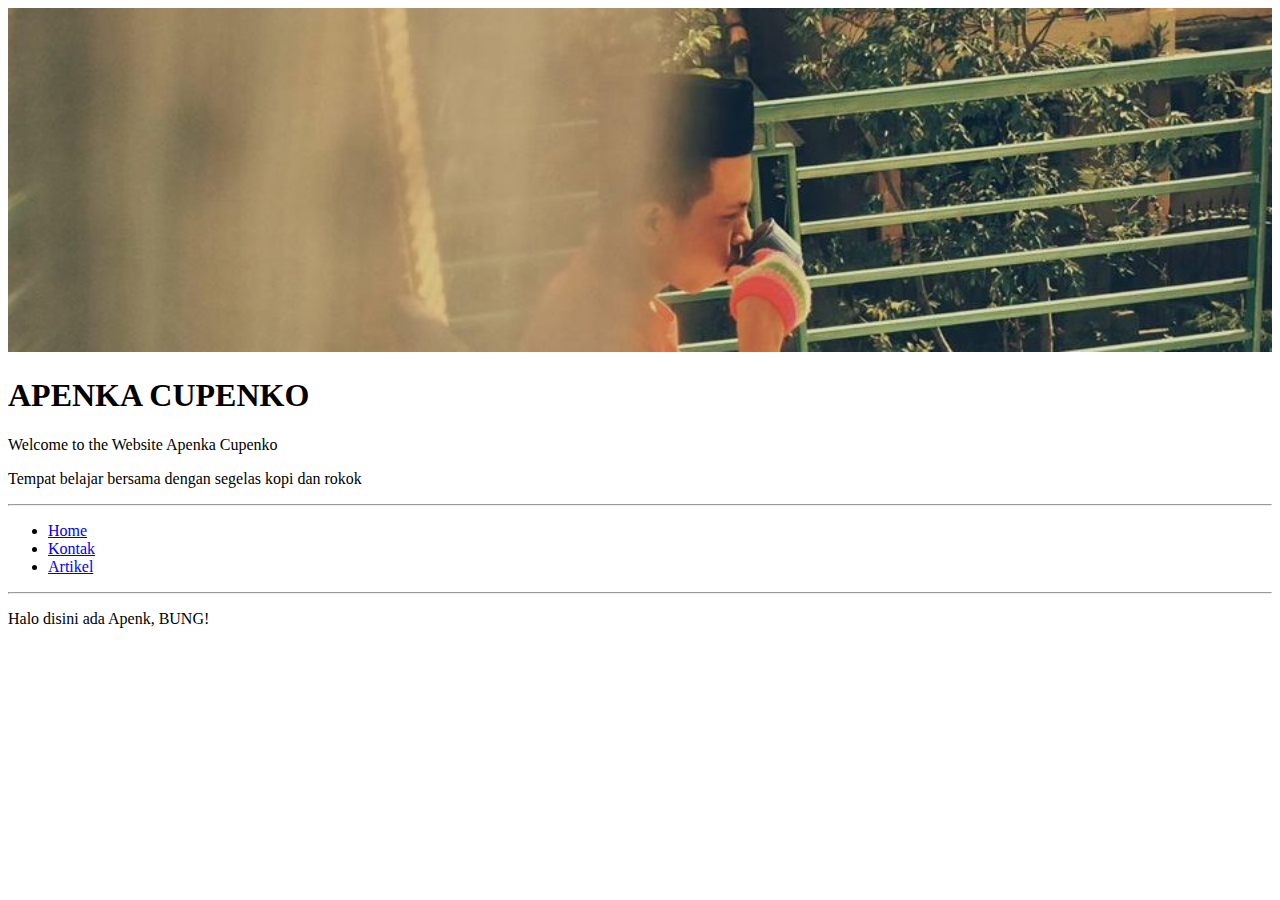
<file: Web Projects/CSS Website/index.html>
<!DOCTYPE html>
<html>

    <head>
    
        <title>APENKA CUPENKO</title>
        <link rel="stylesheet" type="text/css" href="css/main.css">
    </head>

    
    <body>
    
        <div id="header">

            <img src="img/apenk-header.jpg" width="100%">
            <h1>APENKA CUPENKO</h1>
            <p>Welcome to the Website Apenka Cupenko</p>
            <p>Tempat belajar bersama dengan segelas kopi dan rokok</p>
        
        </div>
        
        <div id="quotes"
        
        <div id="navigation">

        <hr>
            <ul>
                <li><a href="index.html">Home</a></li>
                <li><a href="contact.html">Kontak</a></li>
                <li><a href="articles.html">Artikel</a></li>
            </ul>
            
        </div>
        <hr>
        
        <p>Halo disini ada Apenk, BUNG!</p>
    
    </body>
    
</html>
</file>
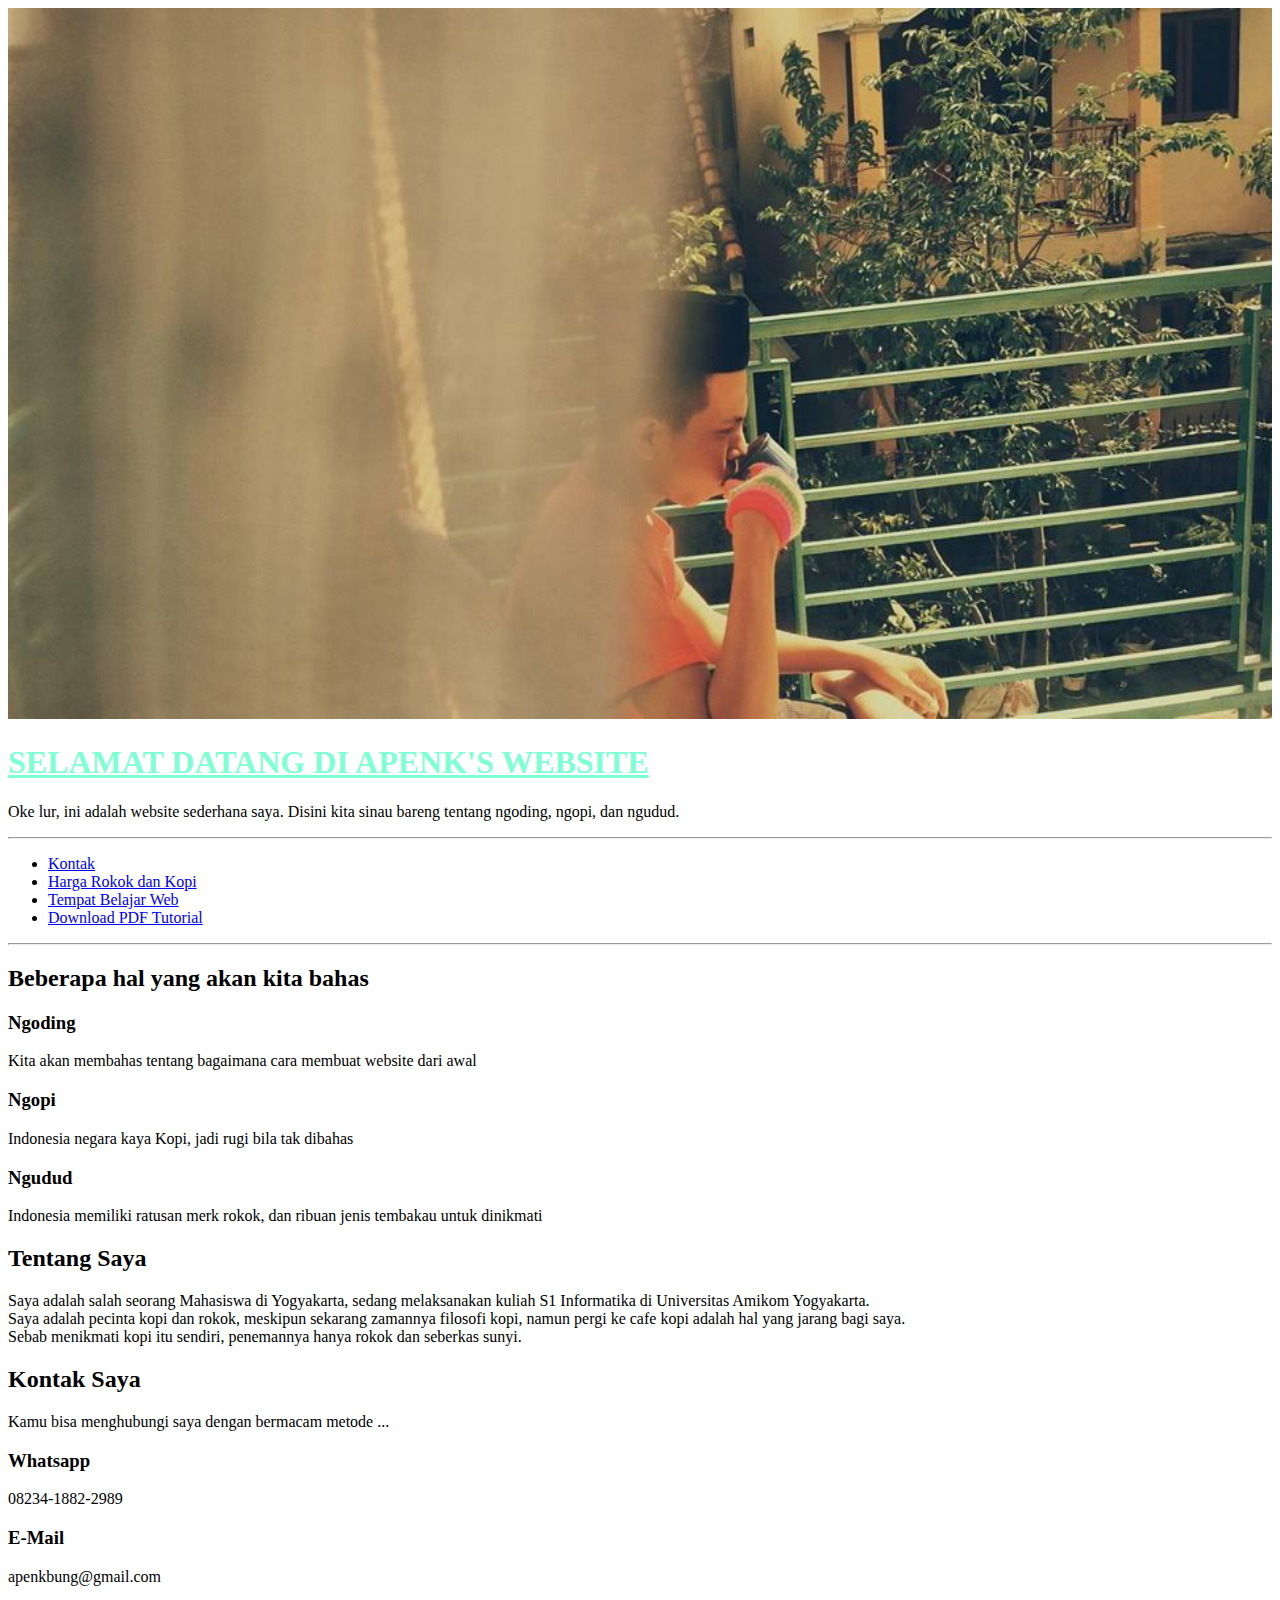
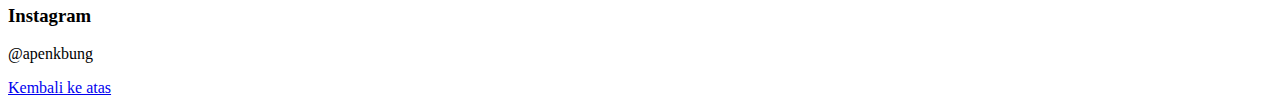
<file: Web Projects/HTML Website/index.html>
<!DOCTYPE html>
<html>
    
    <head>

        <meta charset="utf_8" />
        <meta name="keywords" content="ngoding,ngopi,ngudud">
        <meta name="description" content="Disini kita belajar ngoding sembari ngopi dan ngudud!">
        <link rel="stylesheet" type="text/css" href="css/main.css">
        
        <title>WebShitPenk</title>
        
    </head>
    
    <body>
        
        <div id="top"></div>
        
        <div id="header">
            <img src="img/apenk-header.jpg" alt="Ini adalah website dari Apenk" width="100%">
            <h1>Selamat Datang di Apenk's Website</h1>
            <p>Oke lur, ini adalah website sederhana saya. Disini kita sinau bareng tentang ngoding, ngopi, dan ngudud.</p>
        </div>
        
        
        <div id="navigasi">
            <hr>
            <ul>
                <li><a href="kontak.html">Kontak</a></li>
                <li><a href="harga/harga-rokok-kopi.html">Harga Rokok dan Kopi</a></li>
                <li><a href="https://www.thenetninja.co.uk/" target="_blank">Tempat Belajar Web</a></li>
                <li><a href="downloads/belajar-membuat-website.pdf">Download PDF Tutorial</a></li>
            </ul>
            <hr>
        </div>

        
        <div id="konten">
            <h2>Beberapa hal yang akan kita bahas</h2>

            <h3>Ngoding</h3>
            <p>Kita akan membahas tentang bagaimana cara membuat website dari awal</p>

            <h3>Ngopi</h3>
            <p>Indonesia negara kaya Kopi, jadi rugi bila tak dibahas</p>

            <h3>Ngudud</h3>
            <p>Indonesia memiliki ratusan merk rokok, dan ribuan jenis tembakau untuk dinikmati</p>
        </div>

        
        <div id="tentang-saya">
            <h2>Tentang Saya</h2>
            <p>Saya adalah salah seorang Mahasiswa di Yogyakarta, sedang melaksanakan kuliah S1 Informatika di Universitas Amikom Yogyakarta.<br> Saya adalah pecinta kopi dan rokok, meskipun sekarang zamannya filosofi kopi, namun pergi ke cafe kopi adalah hal yang jarang bagi saya.<br> Sebab menikmati kopi itu sendiri, penemannya hanya rokok dan seberkas sunyi.</p>
        </div>
        
        
        <div id="kontak">
            <h2>Kontak Saya</h2>
            <p>Kamu bisa menghubungi saya dengan bermacam metode ...</p>
            <div class="kontak-method">
                <h3>Whatsapp</h3>
                <p>08234-1882-2989</p>
            </div>
            
            <div class="kontak-method">
                <h3>E-Mail</h3>
                <p>apenkbung@gmail.com</p>
            </div>
            
            <div class="kontak-method">
                <h3>Instagram</h3>
                <p>@apenkbung</p>
            </div>
        </div>
            
        <script src="scripts/main.js"></script>
        
        <a href="#top">Kembali ke atas</a>
        
    </body>
    
    
    

</html>
</file>
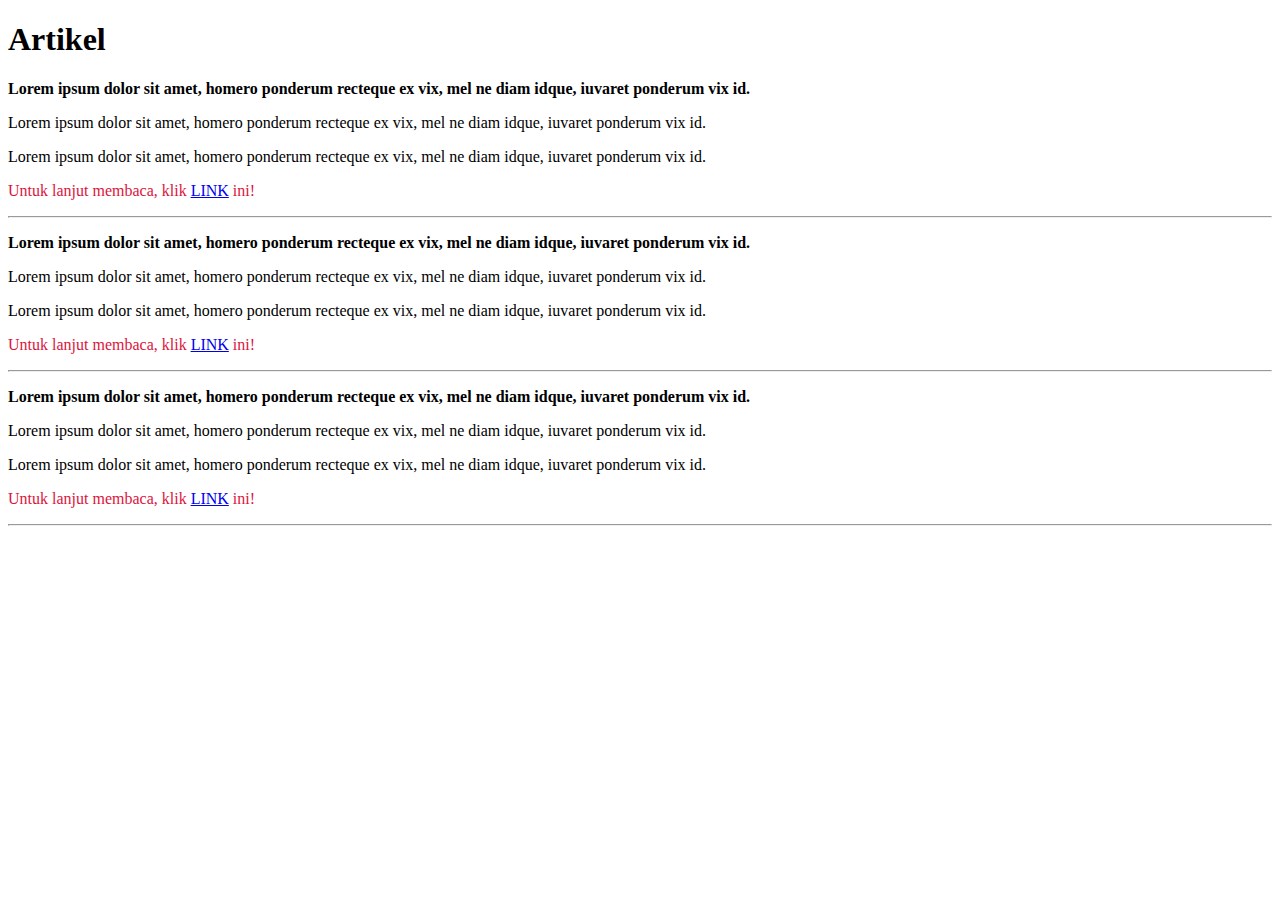
<file: Web Projects/CSS Website/articles.html>
<!DOCTYPE html>
<html>
    
    <head>

        <meta charset="utf_8" />
        <meta name="keywords" content="ngoding,ngopi,ngudud">
        <meta name="description" content="Disini kita belajar ngoding sembari ngopi dan ngudud!">
        <link rel="stylesheet" type="text/css" href="css/main.css">
        
        <title>WebShitPenk</title>
        
    </head>
    
    <body>
        <div id="header">
            <h1>Artikel</h1>
        </div>

        <div id="all-articles">

            <article>
                <p>Lorem ipsum dolor sit amet, homero ponderum recteque ex vix,  
                    mel ne diam idque, iuvaret ponderum vix id. 
                </p>
                <p>Lorem ipsum dolor sit amet, homero ponderum recteque ex vix,  
                    mel ne diam idque, iuvaret ponderum vix id. 
                </p>
                <p>Lorem ipsum dolor sit amet, homero ponderum recteque ex vix,  
                    mel ne diam idque, iuvaret ponderum vix id. 
                </p>
                <p>Untuk lanjut membaca, klik <a href="#">LINK</a> ini!</p>
                <hr>
            </article>

            <article>
                    <p>Lorem ipsum dolor sit amet, homero ponderum recteque ex vix,  
                        mel ne diam idque, iuvaret ponderum vix id. 
                    </p>
                    <p>Lorem ipsum dolor sit amet, homero ponderum recteque ex vix,  
                        mel ne diam idque, iuvaret ponderum vix id. 
                    </p>
                    <p>Lorem ipsum dolor sit amet, homero ponderum recteque ex vix,  
                        mel ne diam idque, iuvaret ponderum vix id. 
                    </p>
                    <p>Untuk lanjut membaca, klik <a href="#">LINK</a> ini!</p>
                    <hr>
                </article>

            <article>
                    <p>Lorem ipsum dolor sit amet, homero ponderum recteque ex vix,  
                        mel ne diam idque, iuvaret ponderum vix id. 
                    </p>
                    <p>Lorem ipsum dolor sit amet, homero ponderum recteque ex vix,  
                        mel ne diam idque, iuvaret ponderum vix id. 
                    </p>
                    <p>Lorem ipsum dolor sit amet, homero ponderum recteque ex vix,  
                        mel ne diam idque, iuvaret ponderum vix id. 
                    </p>
                    <p>Untuk lanjut membaca, klik <a href="#">LINK</a> ini!</p>
                    <hr>
            </article>

        </div>
    
    </body>
    
</html>
</file>
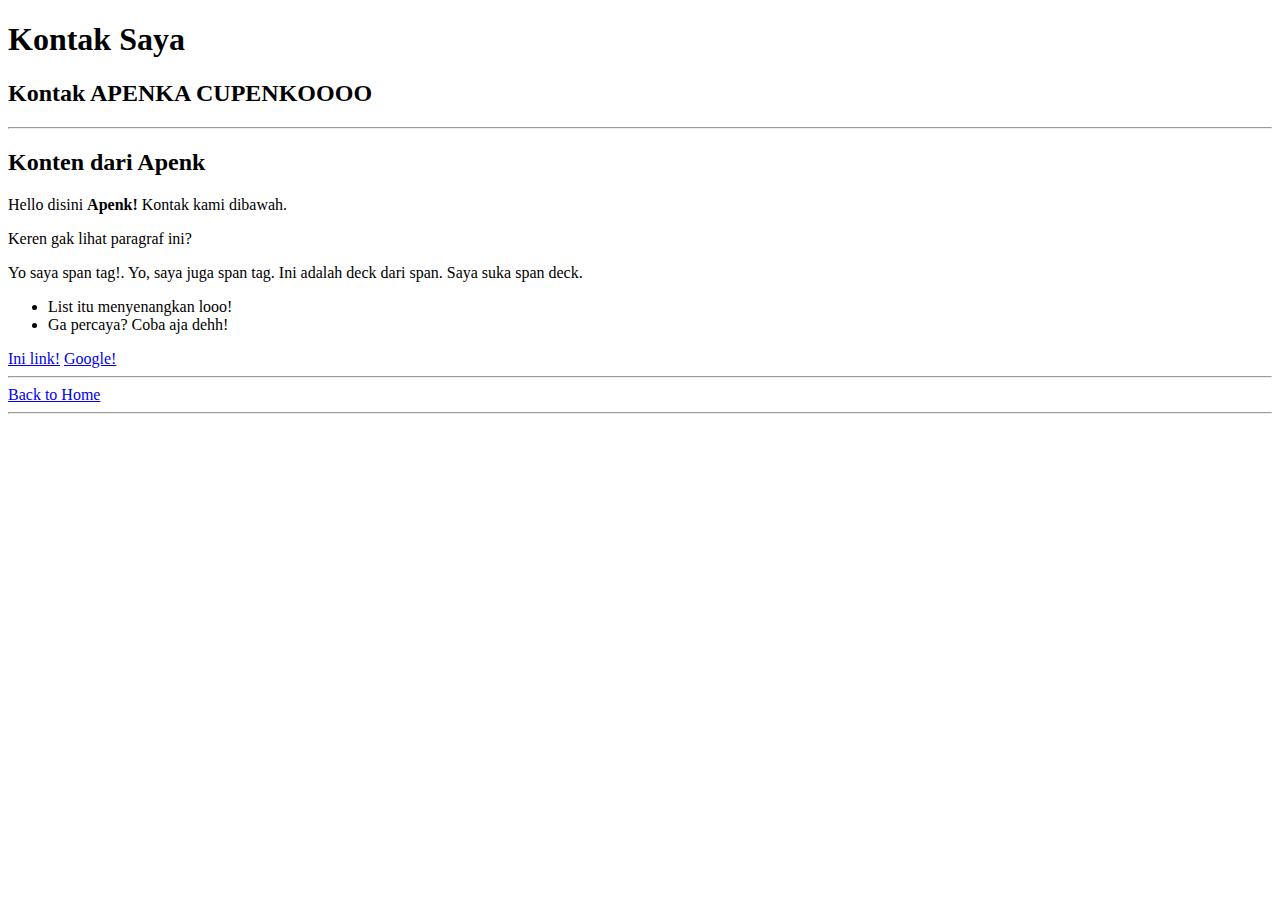
<file: Web Projects/CSS Website/contact.html>
<!DOCTYPE html>
<html>
    
    <head>

        <meta charset="utf_8" />
        <meta name="keywords" content="ngoding,ngopi,ngudud">
        <meta name="description" content="Disini kita belajar ngoding sembari ngopi dan ngudud!">
        <link rel="stylesheet" type="text/css" href="css/main.css">
        
        <title>WebShitPenk</title>
        
    </head>
    
    <body>
        <div id="header">
            <h1>Kontak Saya</h1>
            <h2>Kontak APENKA CUPENKOOOO</h2>
        </div>
        <hr>

        <h2 id="content-header">Konten dari Apenk</h2>
        <div id="main-content">
            <p>Hello disini <strong>Apenk!</strong> Kontak kami dibawah.</p>
            <p class="test">Keren gak lihat paragraf ini?</p>
        </div>
            
        
        <span>Yo saya span tag!.</span>
            
        <span class="deck halls">Yo, saya juga span tag.</span>
        <span class="deck">Ini adalah deck dari span.</span>
        <span class="deck">Saya suka span deck.</span>

        <ul>
            <li>List itu menyenangkan looo!</li>
            <li>Ga percaya? Coba aja dehh!</li>
        </ul>
        
        <a href="#">Ini link!</a>
        <a href="https://www.google.com">Google!</a>

        <hr>    
            <a href="index.html">Back to Home</a>
        <hr>
    
    </body>
    
</html>
</file>
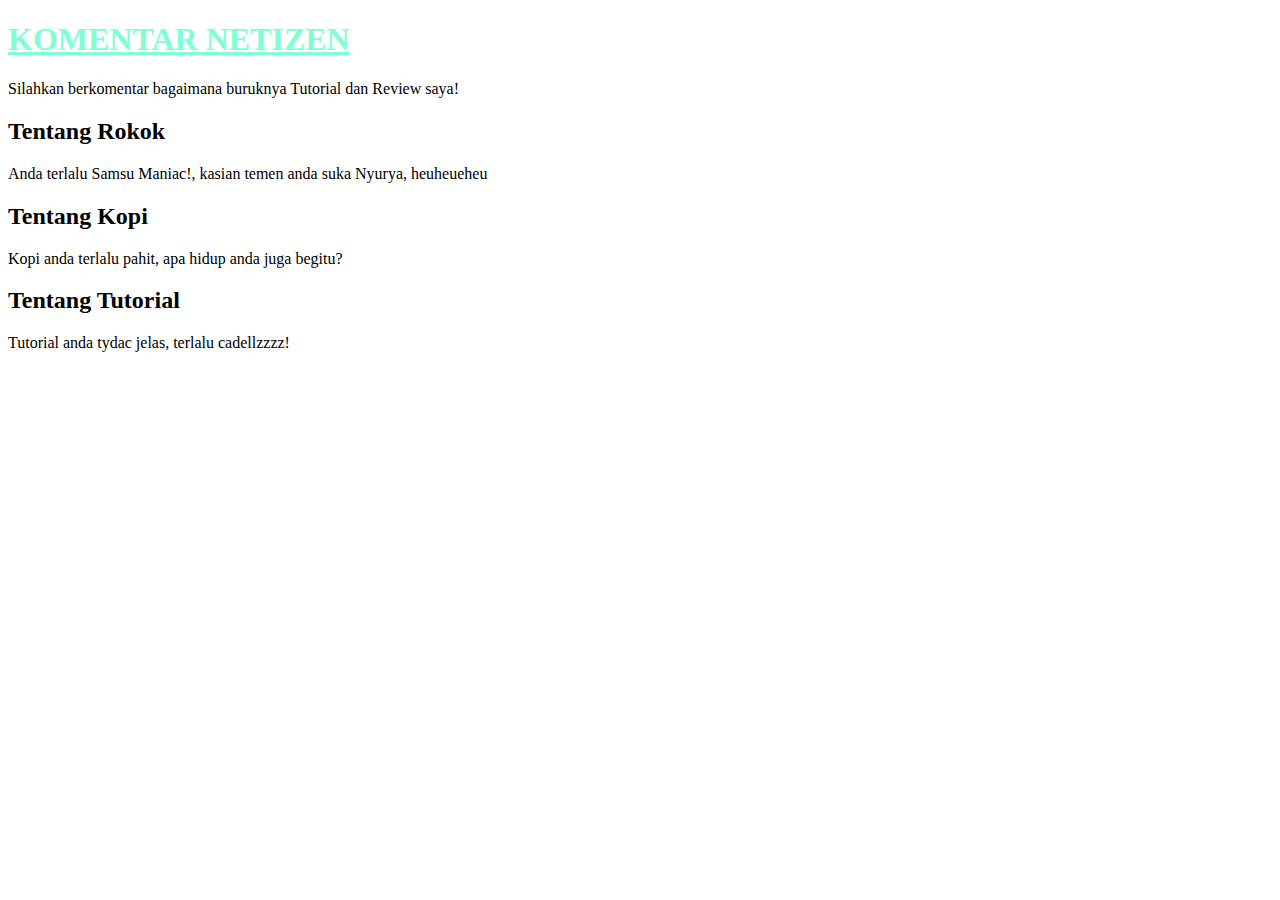
<file: Web Projects/HTML Website/kelas.html>
<!DOCTYPE html>
<html>
    
    <head>

        <meta charset="utf_8" />
        <meta name="keywords" content="ngoding,ngopi,ngudud">
        <meta name="description" content="Disini kita belajar ngoding sembari ngopi dan ngudud!">
        <link rel="stylesheet" type="text/css" href="css/main.css">
        
        <title>WebShitPenk</title>
        
    </head>

    <body>
        
        <h1>Komentar Netizen</h1>
        <p>Silahkan berkomentar bagaimana buruknya Tutorial dan Review saya!</p>
        
        <div id="komentar">
        
            <div class="single-komentar">
                <h2>Tentang Rokok</h2>
                <p>Anda terlalu Samsu Maniac!, kasian temen anda suka Nyurya, heuheueheu</p>
            </div>
            
            <div class="single-komentar">
                <h2>Tentang Kopi</h2>
                <p>Kopi anda terlalu pahit, apa hidup anda juga begitu?</p>
            </div>

            <div class="single-komentar">
                <h2>Tentang Tutorial</h2>
                <p>Tutorial anda tydac jelas, terlalu cadellzzzz!</p>
            </div>
            
        </div>
    
    </body>
    
    
</html>
</file>
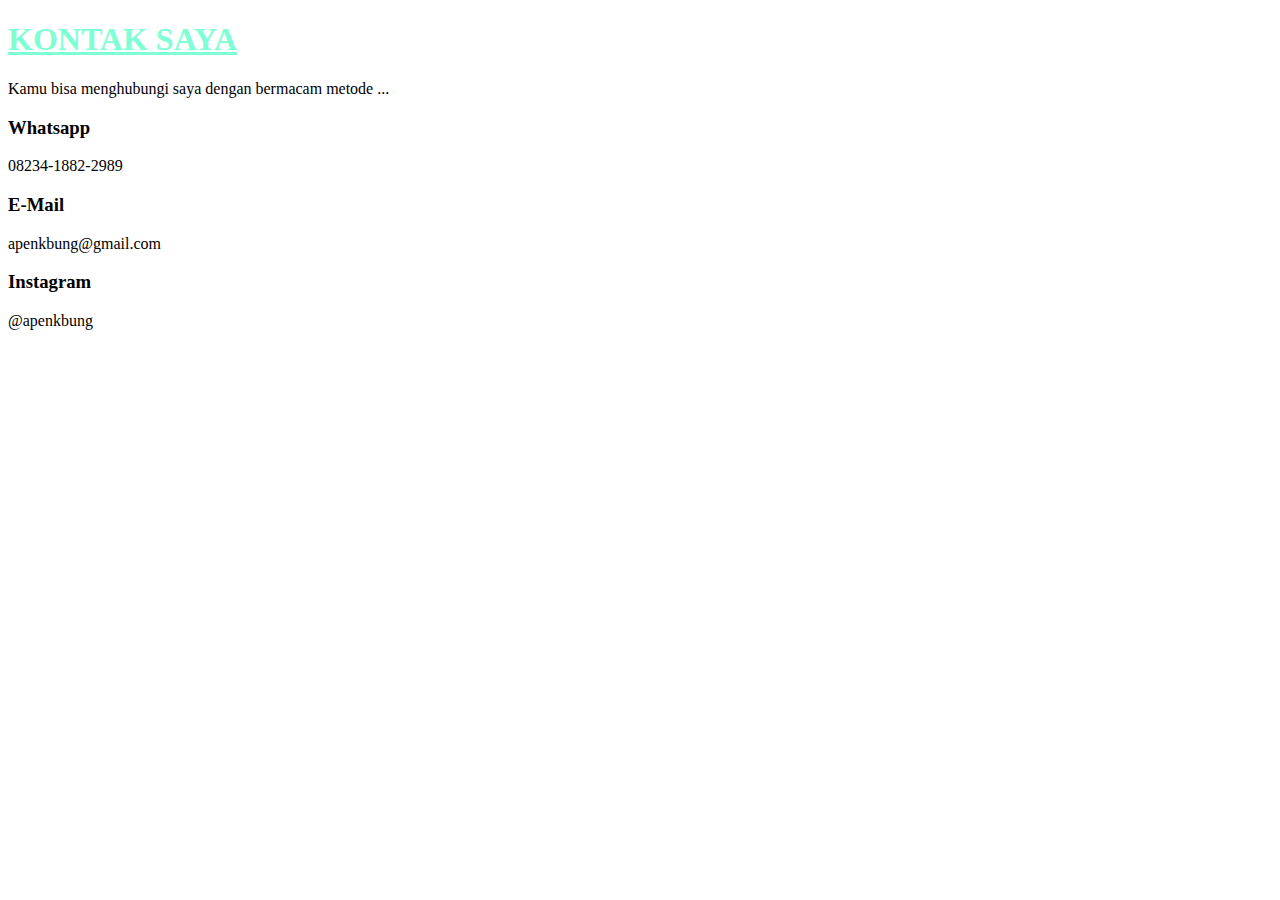
<file: Web Projects/HTML Website/kontak.html>
<!DOCTYPE html>
<html>
    
    <head>

        <meta charset="utf_8" />
        <meta name="keywords" content="ngoding,ngopi,ngudud">
        <meta name="description" content="Disini kita belajar ngoding sembari ngopi dan ngudud!">
        <link rel="stylesheet" type="text/css" href="css/main.css">
        
        <title>WebShitPenk</title>
        
    </head>
    
    <body>
        <h1>Kontak Saya</h1>
        <p>Kamu bisa menghubungi saya dengan bermacam metode ...</p>
        <h3>Whatsapp</h3>
        <p>08234-1882-2989</p>
        <h3>E-Mail</h3>
        <p>apenkbung@gmail.com</p>
        <h3>Instagram</h3>
        <p>@apenkbung</p>
    </body>
    
</html>
</file>
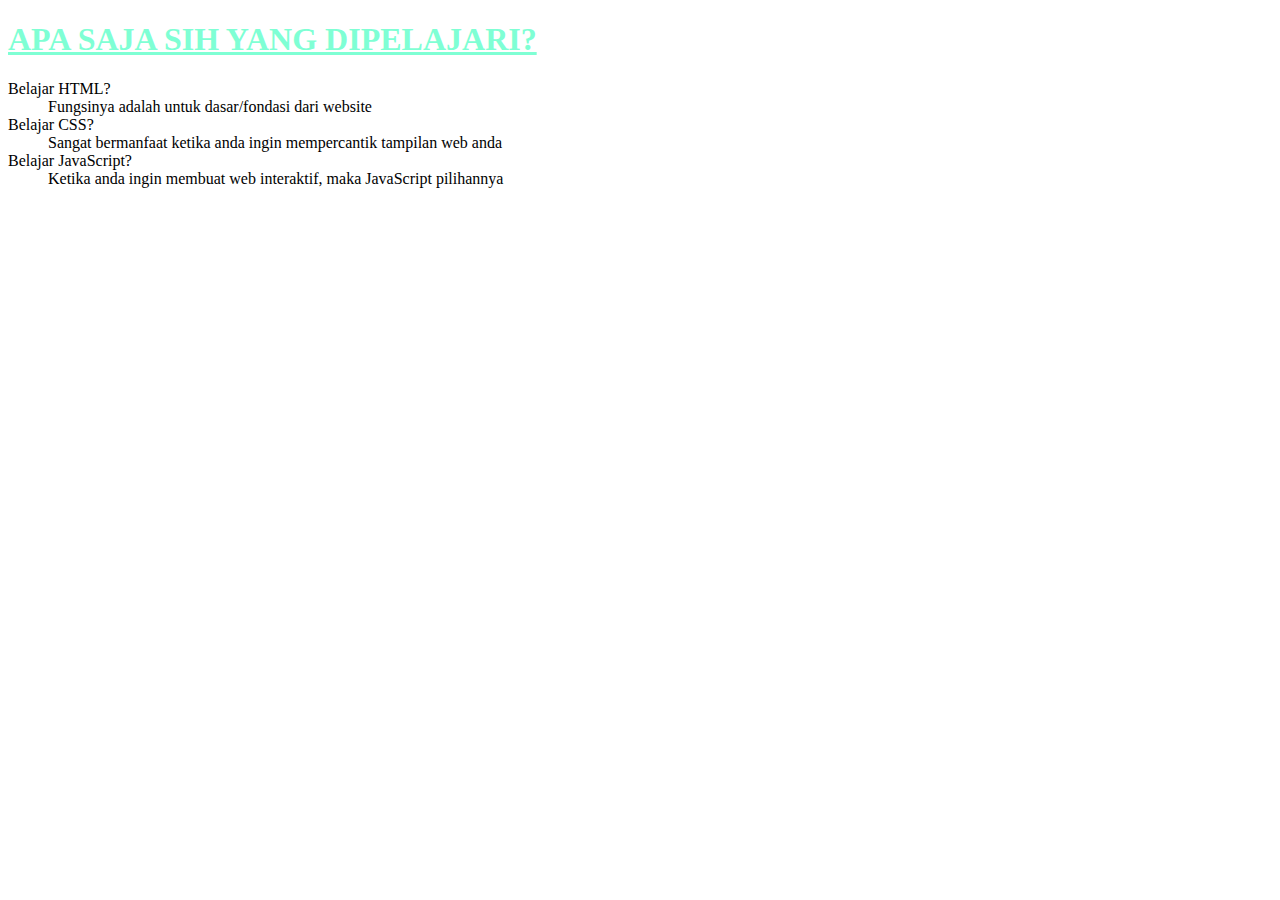
<file: Web Projects/HTML Website/lists.html>
<!DOCTYPE html>
<html>
    
    <head>

        <meta charset="utf_8" />
        <meta name="keywords" content="ngoding,ngopi,ngudud">
        <meta name="description" content="Disini kita belajar ngoding sembari ngopi dan ngudud!">
        <link rel="stylesheet" type="text/css" href="css/main.css">
        
        <title>WebShitPenk</title>
        
    </head>
    
    <body>
        
        <dl>
            <h1>Apa saja sih yang dipelajari?</h1>

            <dt>Belajar HTML?</dt>
            <dd>Fungsinya adalah untuk dasar/fondasi dari website</dd>

            <dt>Belajar CSS?</dt>
            <dd>Sangat bermanfaat ketika anda ingin mempercantik tampilan web anda</dd>
            
            <dt>Belajar JavaScript?</dt>
            <dd>Ketika anda ingin membuat web interaktif, maka JavaScript pilihannya</dd>
            
        </dl>
        
    </body>
    
</html>
</file>
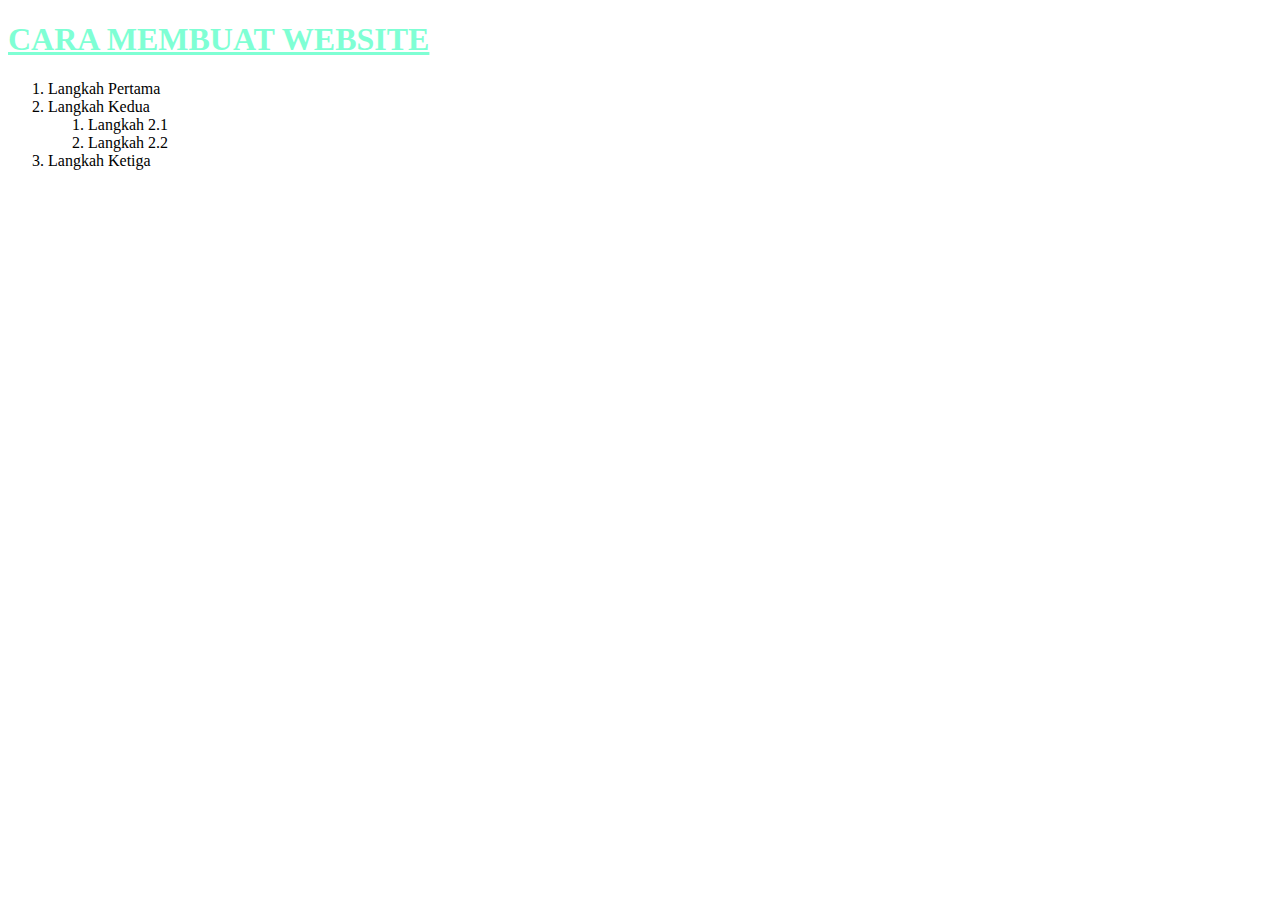
<file: Web Projects/HTML Website/tutorial.html>
<!DOCTYPE html>
<html>
    
    <head>

        <meta charset="utf_8" />
        <meta name="keywords" content="ngoding,ngopi,ngudud">
        <meta name="description" content="Disini kita belajar ngoding sembari ngopi dan ngudud!">
        <link rel="stylesheet" type="text/css" href="css/main.css">
        
        <title>WebShitPenk</title>
        
    </head>
    
    <body>
    
        <h1>Cara Membuat Website</h1>
        <ol>
            <li>Langkah Pertama</li>
            <li>Langkah Kedua
                <ol>
                    <li>Langkah 2.1</li>
                    <li>Langkah 2.2</li>
                </ol>
            </li>
            <li>Langkah Ketiga</li>
        </ol>
        
    </body>
    
</html>
</file>
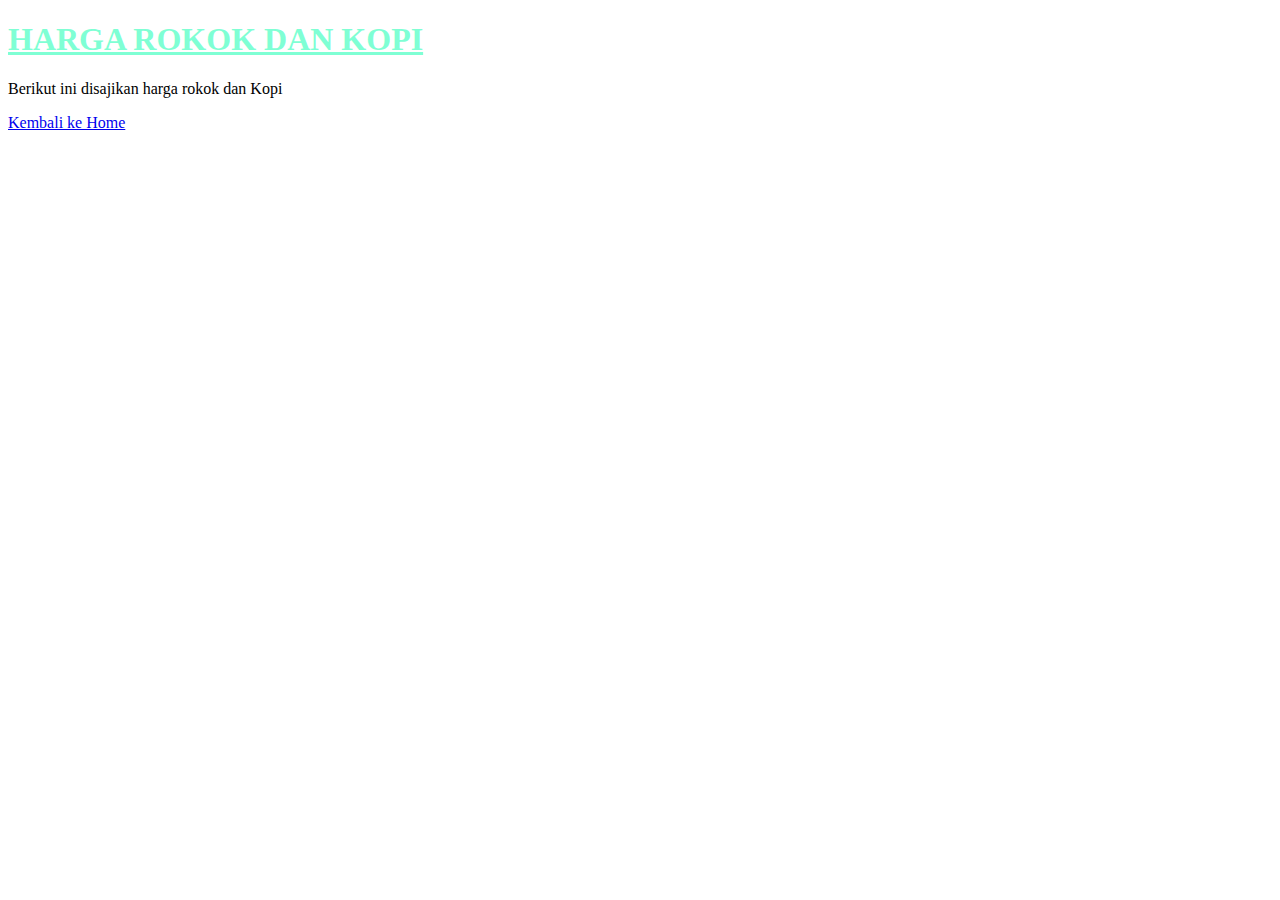
<file: Web Projects/HTML Website/harga/harga-rokok-kopi.html>
<!DOCTYPE html>
<html>
    
    <head>

        <meta charset="utf_8" />
        <meta name="keywords" content="ngoding,ngopi,ngudud">
        <meta name="description" content="Disini kita belajar ngoding sembari ngopi dan ngudud!">
        <link rel="stylesheet" type="text/css" href="../css/main.css">
        
        <title>Harga Rokok dan Kopi</title>
        
    </head>

    <body>
        <h1>Harga Rokok dan Kopi</h1>
        <p>Berikut ini disajikan harga rokok dan Kopi</p>
        <a href="../index.html">Kembali ke Home</a>
    </body>
    
</html>
</file>
<file: Web Projects/CSS Website/css/main.css>
/***************************************************
 *                                                 *
 *   Author : Afochar Syabnirusmanto               *
 *   Date : 23.10.2018                             *
 *                                                 *
 ***************************************************/

article p:first-of-type{
    font-weight: bold;
}

article p:last-of-type{
    color: crimson;
}
</file>
<file: Web Projects/HTML Website/css/main.css>
h1{
    color: aquamarine;
    text-decoration: underline;
    text-transform: uppercase;
}
</file>
